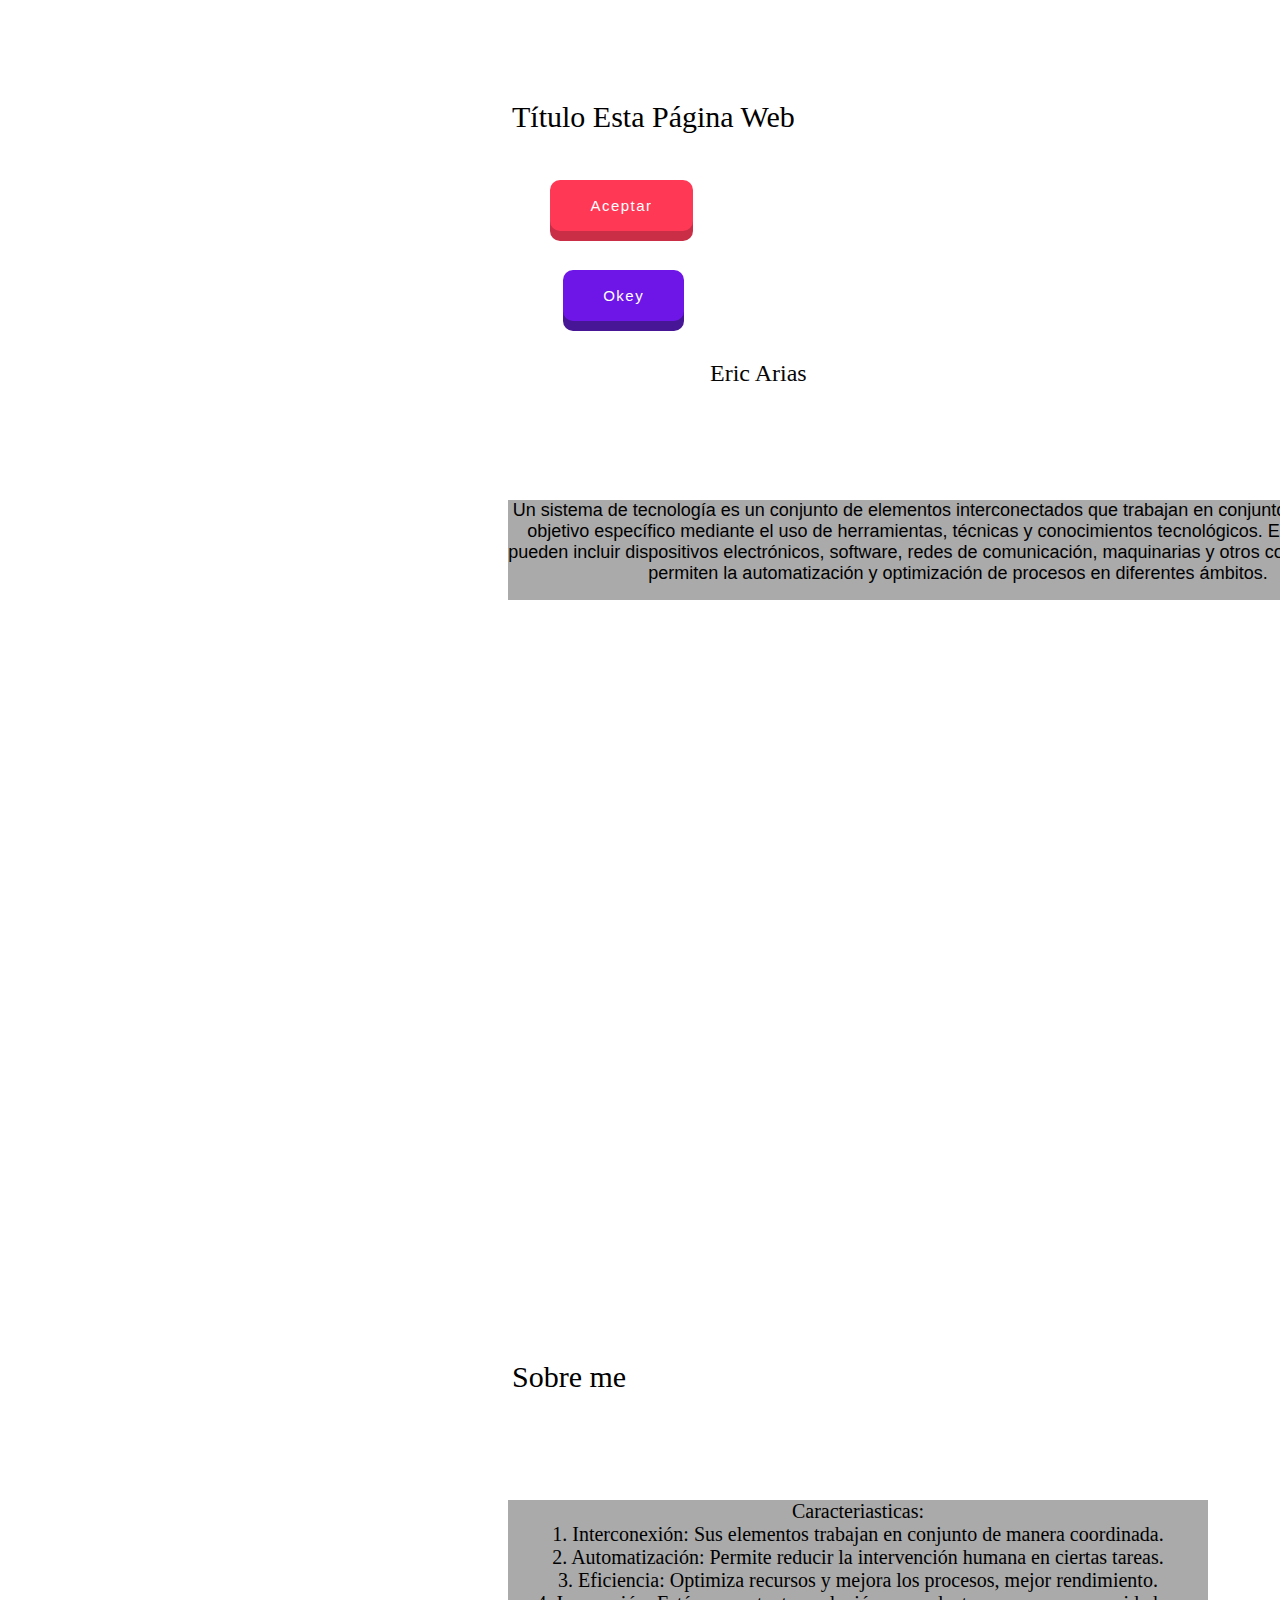
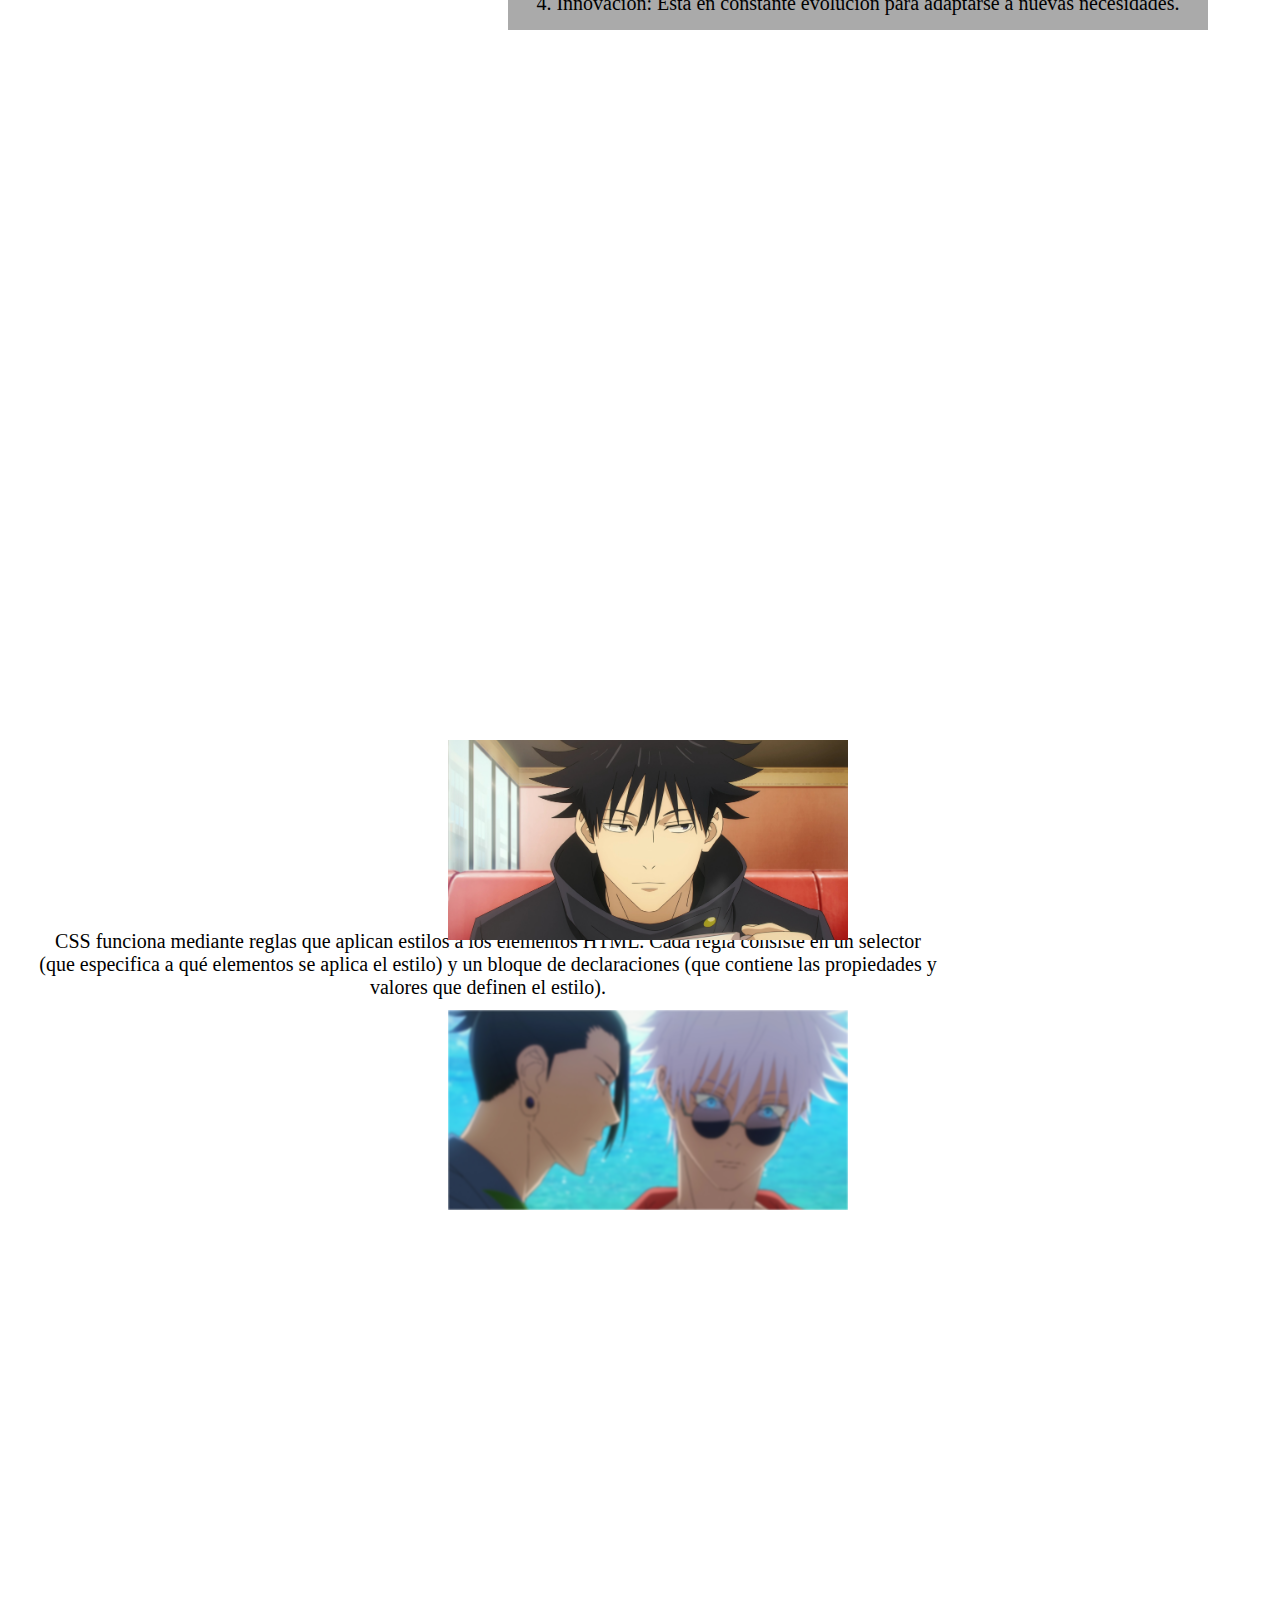
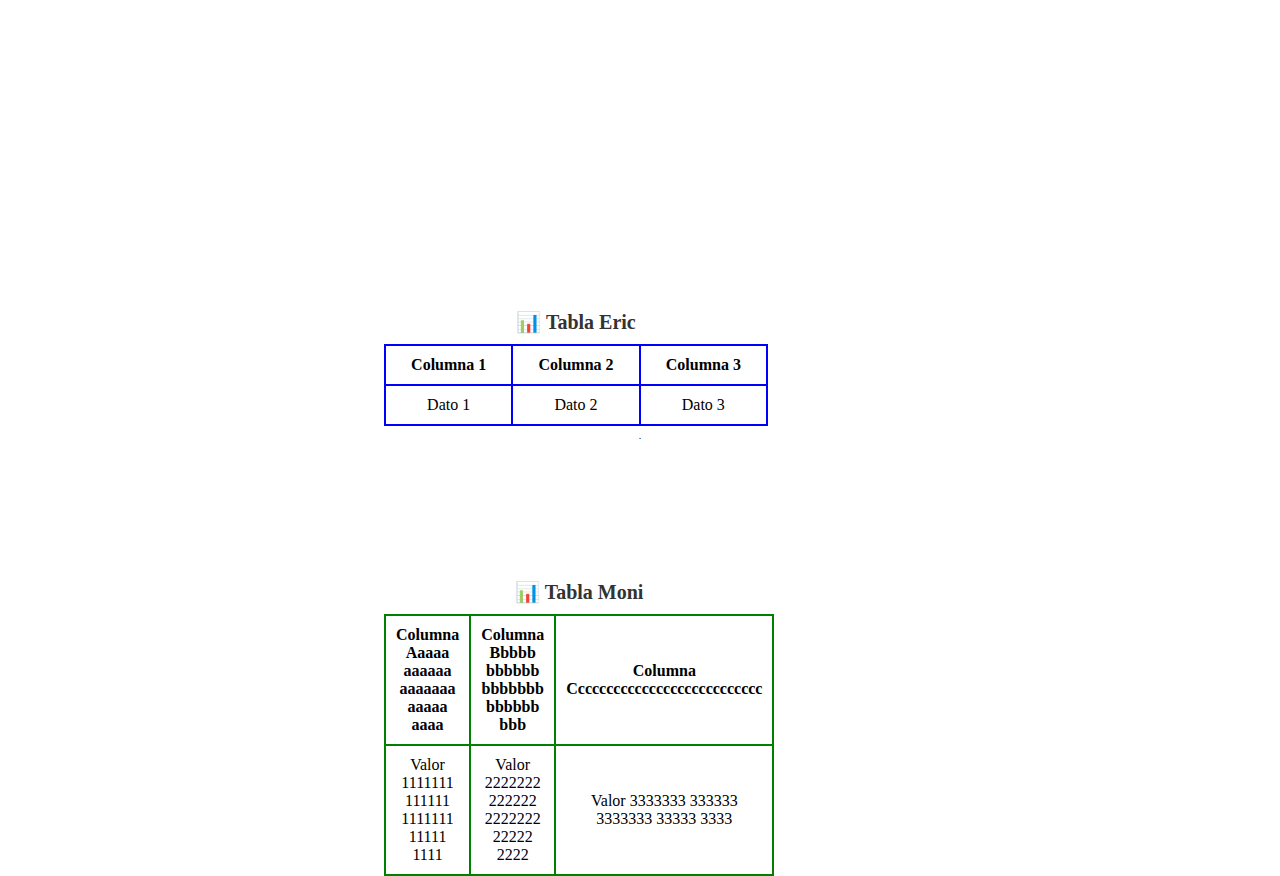
<file: index.html>
<!DOCTYPE html>
<html lang="en">
<head>
    <meta charset="UTF-8">
    <meta name="viewport" content="width=device-width, initial-scale=1.0">
    <title>POSICION TEXTO: ERIC</title>
    <link rel="stylesheet" href="texto_posicion.css"> <!-- vincular css con html -->
    <link rel="stylesheet" href="texto_posicion.css">

</head>
<body>
    <!-- btn -->
    <button id="btn1">Aceptar</button>
    <button id="btn2">Okey</button>
    
    <!-- contenedor 1. -->
    <div class="contenedor1"> <!-- PADRE 1 -->
        <div id="msj1"></div> <!-- HIJO -->
    </div>
    <!-- contenedor 2. -->
    <div class="contenedor2"> <!-- PADRE 2 -->
        <div id="msj2"></div> <!-- HIJO -->
    </div>
    <!-- contenedor 3. -->
    <div class="contenedor3"> <!-- PADRE 3 -->
        <div id="msj4"></div> <!-- HIJO -->
    </div>
    <!-- contenedor 4. -->
    <div class="contenedor4"> <!-- PADRE 4 -->
        <p id="msj7" title="Mensaje en cuadrito">Sobre me <!-- HIJO -->
    </div>
    <!-- contenedor 5. -->
    <div class="contenedor5"> <!-- PADRE 5 -->
        <img src="imagen1.jpg" alt="Imagen 1"> <!-- HIJO -->
    </div>
    <!-- contenedor 6. -->
    <div class="contenedor6"> <!-- PADRE 5 -->
        <img src="imagen2.jpg" alt="Imagen 2"> <!-- HIJO -->
    </div>

    <!-- id -->
    <div id="msj3"></div>
    <div id="msj5"></div>
    <div id="msj6"></div>

    <!-- JavaScript-->
    <script>
        document.getElementById("msj5").innerHTML = "Título Esta Página Web";

        document.getElementById("msj1").innerHTML = 
        "Un sistema de tecnología es un conjunto de elementos interconectados que trabajan en conjunto para lograr un objetivo específico mediante el uso de herramientas, técnicas y conocimientos tecnológicos. Estos sistemas pueden incluir dispositivos electrónicos, software, redes de comunicación, maquinarias y otros componentes que permiten la automatización y optimización de procesos en diferentes ámbitos.";

        document.getElementById("msj2").innerHTML = 
            "Caracteriasticas: <br>" +
            "1. Interconexión: Sus elementos trabajan en conjunto de manera coordinada. <br>" +
            "2. Automatización: Permite reducir la intervención humana en ciertas tareas. <br>" +
            "3. Eficiencia: Optimiza recursos y mejora los procesos, mejor rendimiento. <br>" +
            "4. Innovación: Está en constante evolución para adaptarse a nuevas necesidades.";

        document.getElementById("msj3").innerHTML = "."

        document.getElementById("msj4").innerHTML = "CSS funciona mediante reglas que aplican estilos a los elementos HTML. Cada regla consiste en un selector (que especifica a qué elementos se aplica el estilo) y un bloque de declaraciones (que contiene las propiedades y valores que definen el estilo)."
        
        document.getElementById("msj6").innerHTML = "Eric Arias"

    </script>
    
    <!-- tablas -->
    <table class="tabla-eric">
        <caption>📊 Tabla Eric</caption>
        <tr>
            <th>Columna 1</th>
            <th>Columna 2</th>
            <th>Columna 3</th>
        </tr>
        <tr>
            <td>Dato 1</td>
            <td>Dato 2</td>
            <td>Dato 3</td>
        </tr>
    </table>

    <table class="tabla-moni">
        <caption>📊 Tabla Moni</caption>
        <tr>
            <th>Columna Aaaaa aaaaaa aaaaaaa aaaaa aaaa</th>
            <th>Columna Bbbbb bbbbbb bbbbbbb bbbbbb bbb</th>
            <th>Columna Ccccccccccccccccccccccccccc</th>
        </tr>
        <tr>
            <td>Valor 1111111 111111 1111111 11111 1111</td>
            <td>Valor 2222222 222222 2222222 22222 2222</td>
            <td>Valor 3333333 333333 3333333 33333 3333</td>
        </tr>
    </table>

</body>
</html>
</file>
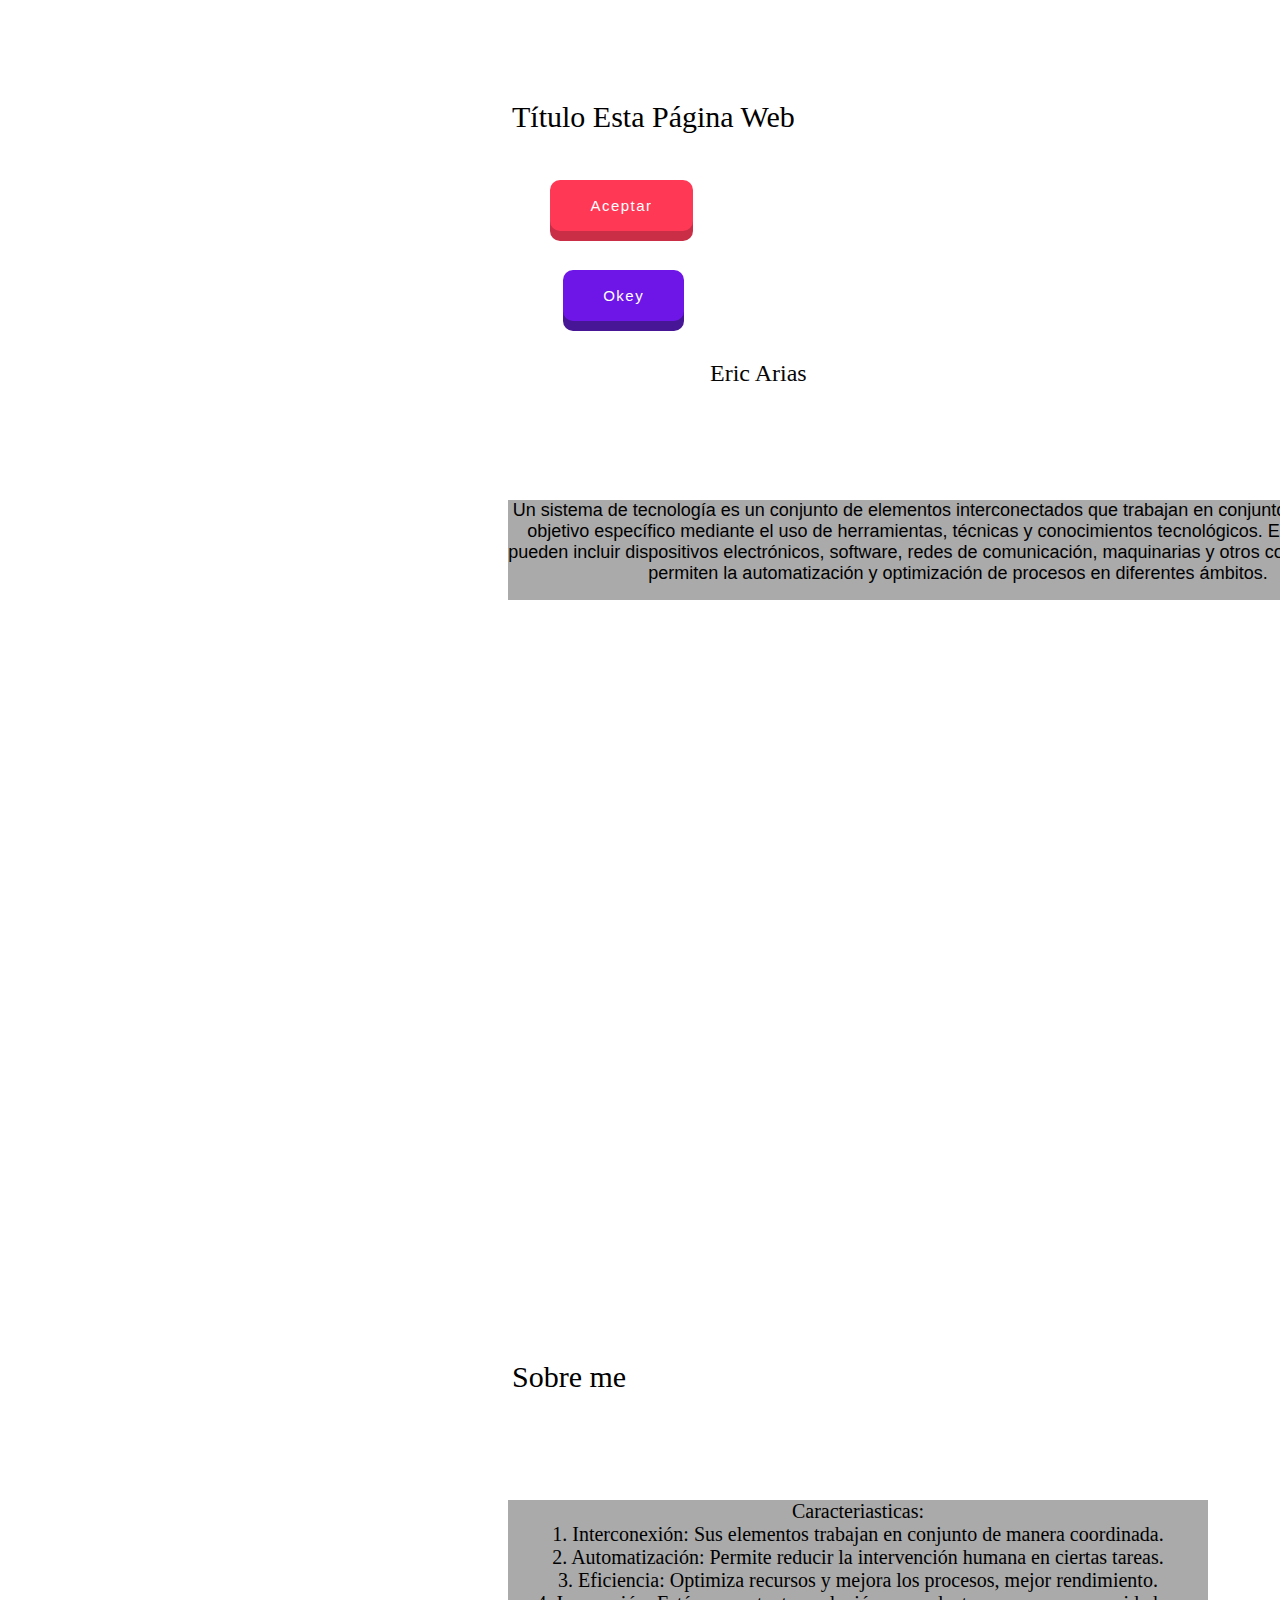
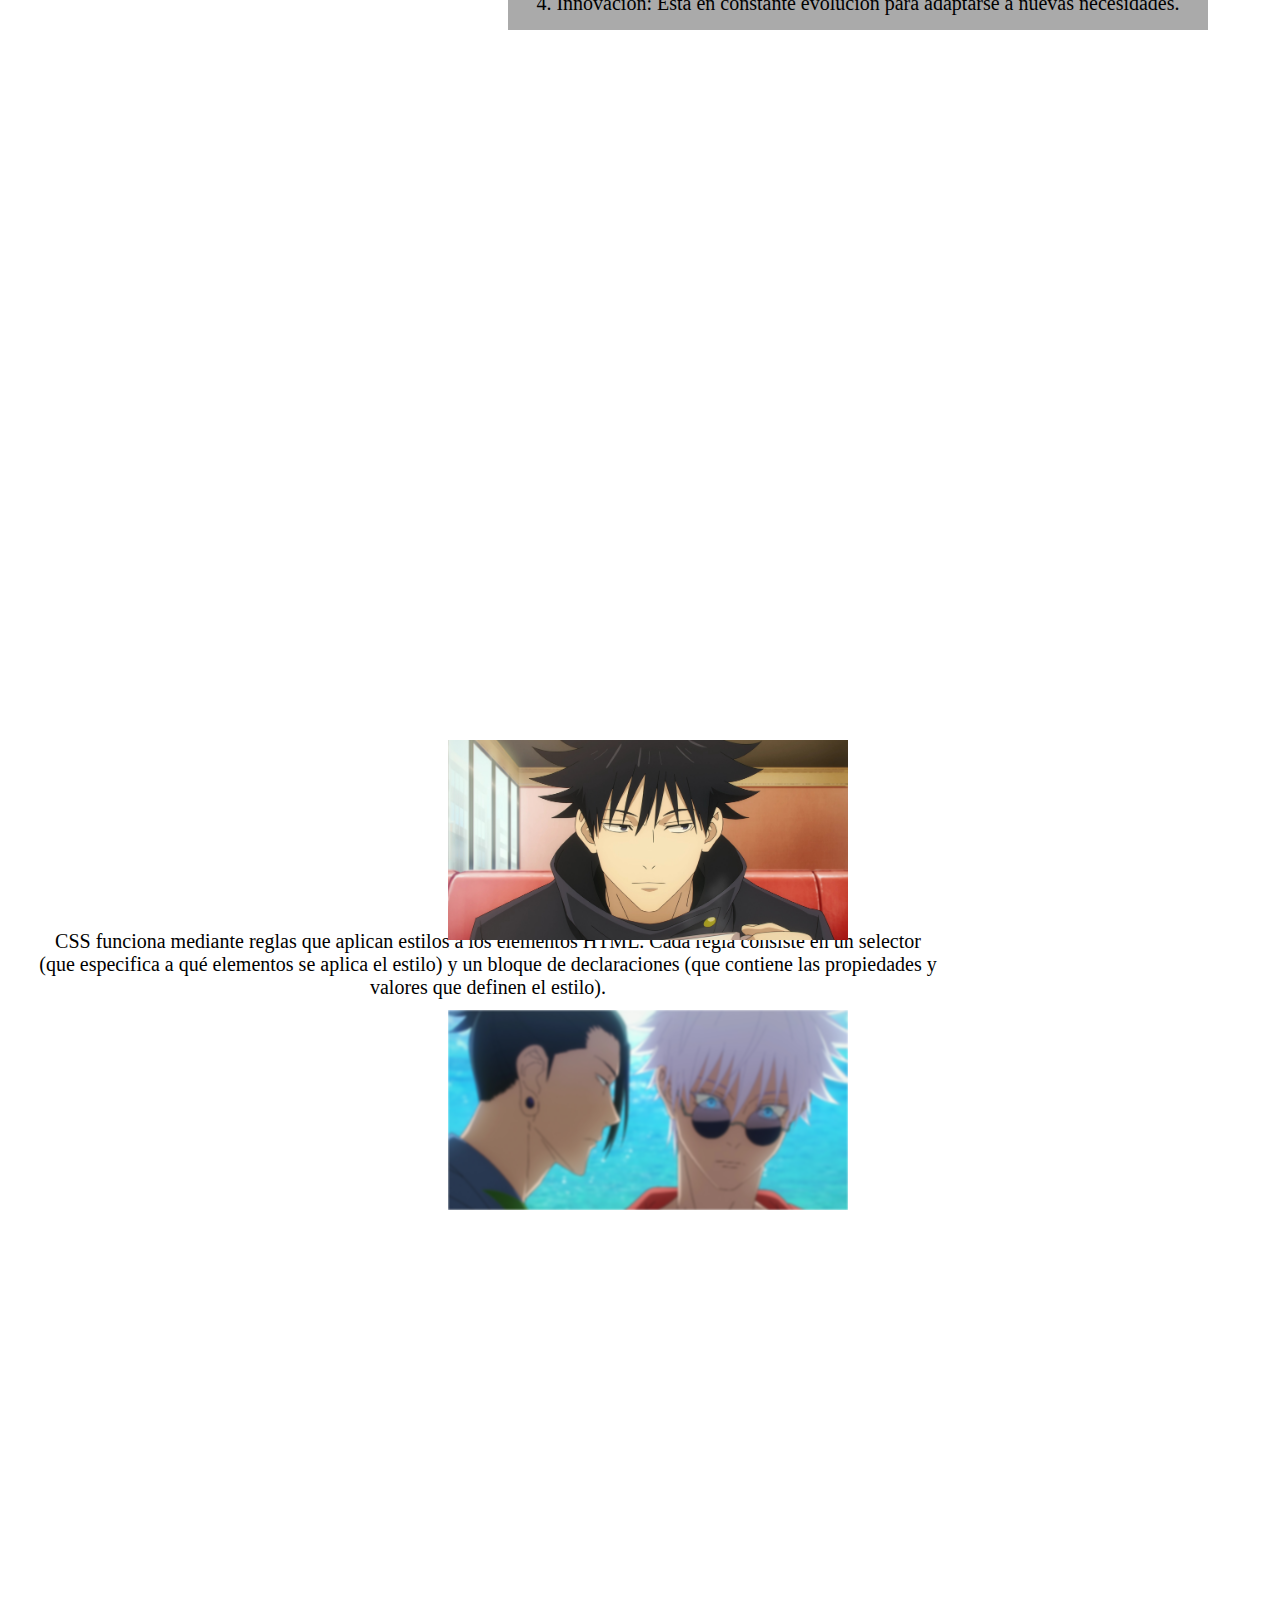
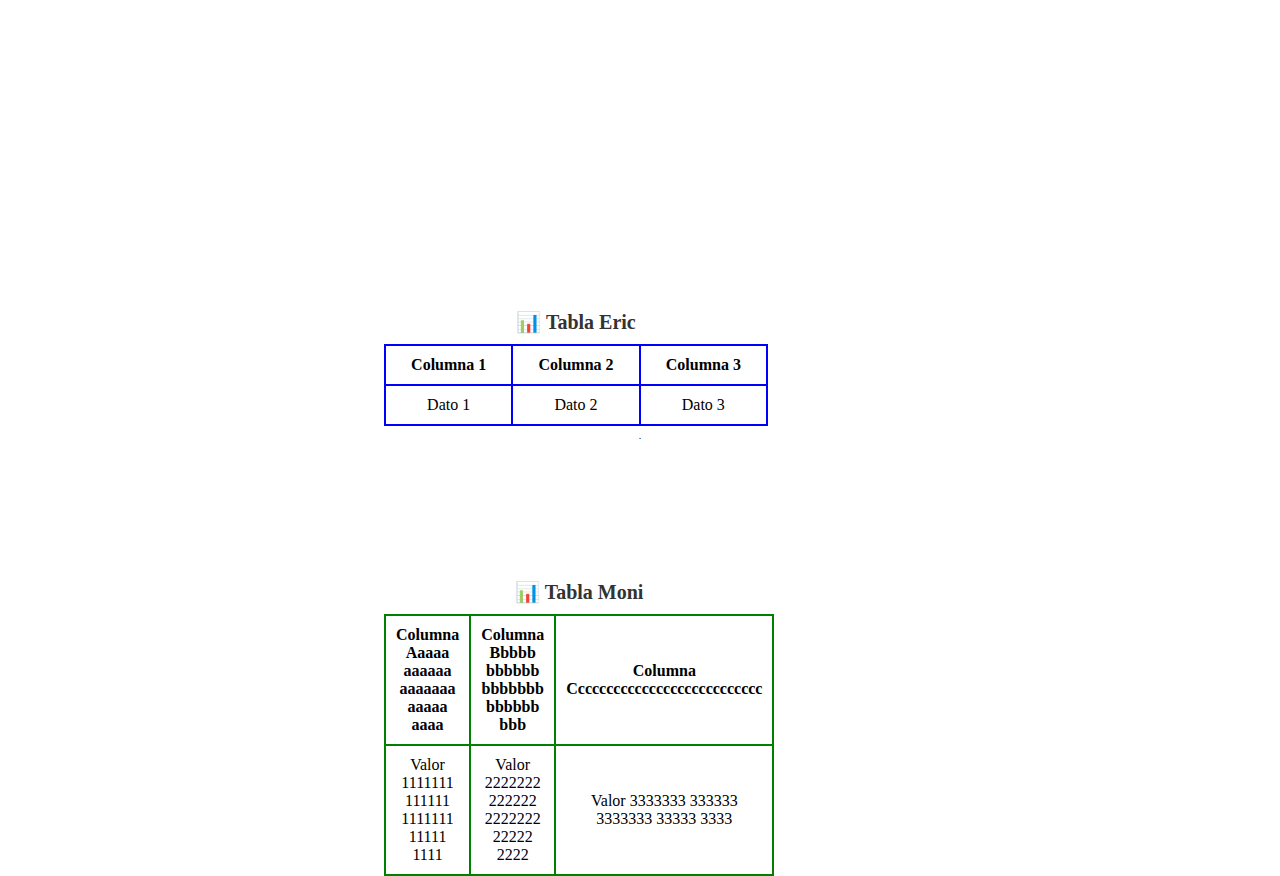
<file: texto_posicion.html>
<!DOCTYPE html>
<html lang="en">
<head>
    <meta charset="UTF-8">
    <meta name="viewport" content="width=device-width, initial-scale=1.0">
    <title>POSICION TEXTO: ERIC</title>
    <link rel="stylesheet" href="texto_posicion.css"> <!-- vincular css con html -->
    <link rel="stylesheet" href="texto_posicion.css">

</head>
<body>
    <!-- btn -->
    <button id="btn1">Aceptar</button>
    <button id="btn2">Okey</button>
    
    <!-- contenedor 1. -->
    <div class="contenedor1"> <!-- PADRE 1 -->
        <div id="msj1"></div> <!-- HIJO -->
    </div>
    <!-- contenedor 2. -->
    <div class="contenedor2"> <!-- PADRE 2 -->
        <div id="msj2"></div> <!-- HIJO -->
    </div>
    <!-- contenedor 3. -->
    <div class="contenedor3"> <!-- PADRE 3 -->
        <div id="msj4"></div> <!-- HIJO -->
    </div>
    <!-- contenedor 4. -->
    <div class="contenedor4"> <!-- PADRE 4 -->
        <p id="msj7" title="Mensaje en cuadrito">Sobre me <!-- HIJO -->
    </div>
    <!-- contenedor 5. -->
    <div class="contenedor5"> <!-- PADRE 5 -->
        <img src="imagen1.jpg" alt="Imagen 1"> <!-- HIJO -->
    </div>
    <!-- contenedor 6. -->
    <div class="contenedor6"> <!-- PADRE 5 -->
        <img src="imagen2.jpg" alt="Imagen 2"> <!-- HIJO -->
    </div>

    <!-- id -->
    <div id="msj3"></div>
    <div id="msj5"></div>
    <div id="msj6"></div>

    <!-- JavaScript-->
    <script>
        document.getElementById("msj5").innerHTML = "Título Esta Página Web";

        document.getElementById("msj1").innerHTML = 
        "Un sistema de tecnología es un conjunto de elementos interconectados que trabajan en conjunto para lograr un objetivo específico mediante el uso de herramientas, técnicas y conocimientos tecnológicos. Estos sistemas pueden incluir dispositivos electrónicos, software, redes de comunicación, maquinarias y otros componentes que permiten la automatización y optimización de procesos en diferentes ámbitos.";

        document.getElementById("msj2").innerHTML = 
            "Caracteriasticas: <br>" +
            "1. Interconexión: Sus elementos trabajan en conjunto de manera coordinada. <br>" +
            "2. Automatización: Permite reducir la intervención humana en ciertas tareas. <br>" +
            "3. Eficiencia: Optimiza recursos y mejora los procesos, mejor rendimiento. <br>" +
            "4. Innovación: Está en constante evolución para adaptarse a nuevas necesidades.";

        document.getElementById("msj3").innerHTML = "."

        document.getElementById("msj4").innerHTML = "CSS funciona mediante reglas que aplican estilos a los elementos HTML. Cada regla consiste en un selector (que especifica a qué elementos se aplica el estilo) y un bloque de declaraciones (que contiene las propiedades y valores que definen el estilo)."
        
        document.getElementById("msj6").innerHTML = "Eric Arias"

    </script>
    
    <!-- tablas -->
    <table class="tabla-eric">
        <caption>📊 Tabla Eric</caption>
        <tr>
            <th>Columna 1</th>
            <th>Columna 2</th>
            <th>Columna 3</th>
        </tr>
        <tr>
            <td>Dato 1</td>
            <td>Dato 2</td>
            <td>Dato 3</td>
        </tr>
    </table>

    <table class="tabla-moni">
        <caption>📊 Tabla Moni</caption>
        <tr>
            <th>Columna Aaaaa aaaaaa aaaaaaa aaaaa aaaa</th>
            <th>Columna Bbbbb bbbbbb bbbbbbb bbbbbb bbb</th>
            <th>Columna Ccccccccccccccccccccccccccc</th>
        </tr>
        <tr>
            <td>Valor 1111111 111111 1111111 11111 1111</td>
            <td>Valor 2222222 222222 2222222 22222 2222</td>
            <td>Valor 3333333 333333 3333333 33333 3333</td>
        </tr>
    </table>

</body>
</html>
</file>
<file: texto_posicion.css>
/* Mensajes Ajustar */

#msj1 {
    font-family: "Aptos", sans-serif; /* tipo de letra */ 
    text-align: left; /* ajustar el texto */  
    font-size: 18px; /* tamaño de las letras */
    text-align: center; /* alineacion del texto*/
    margin-top: 500px; /* altura */
}

#msj2 {
    font-family: "Times New Roman", serif; /* tipo de letra */ 
    text-align: justify; /* ajustar el texto */
    font-size: 20px; /* tamaño de las letras */
    text-align: center; /* alineacion del texto*/
    margin-top: 900px; /* altura */
}

#msj3 {
    font-size: 10px; /* tamaño de las letras */
    text-align: center; /* alineacion del texto*/
    margin-top: 1000px; /* altura */
}

#msj4 {
    font-family: "Times New Roman", serif; /* tipo de letra */ 
    text-align: justify; /* ajustar el texto */
    font-size: 20px; /* tamaño de las letras */
    text-align: center; /* alineacion del texto*/
    margin-top: 900px; /* altura */
}

#msj5 {
    position: absolute;
    top: 10%; 
    left: 40%;
    font-size: 30px; /* tamaño de las letras */
    text-align: center; /* alineacion del texto*/
    margin-top: 10px; /* altura */
}
#msj5:hover {
    color: red;
}

#msj7 {
    position: absolute;
    top: 150%; 
    left: 40%;
    font-size: 30px; /* tamaño de las letras */
    text-align: center; /* alineacion del texto*/
    margin-top: 10px; /* altura */
}


/* ---------------------------------------------------------- */

/* Contenedor Ajustar */

.contenedor1 {
    width: 900px;
    height: 100px;
    background: #aaa;
    margin-top: 50px;  /* Baja (numero)px */
    margin-left: 500px;  /* Empuja (numero)px hacia la derecha */
}

.contenedor2 {
    width: 700px;
    height: 130px;
    background: #aaa;
    margin-top: 10px;  /* Baja (numero)px */
    margin-left: 500px;  /* Empuja (numero)px hacia la derecha */
}

.contenedor3 {
    width: 900px;
    height: 100px;
    /* background: #aaa; */
    margin-top: 50px;  /* Baja (numero)px */
    margin-left: 30px;  /* Empuja (numero)px hacia la derecha */
}

.contenedor5 {
    position: absolute;
    top: 260%;
    left: 35%;
    width: 400px; /* Cambia el tamaño del contenedor */
    height: 200px;
    overflow: hidden; /* Evita que la imagen sobresalga */
}

.contenedor5 img {
    width: 100%; /* Hace que la imagen ocupe todo el div */
    height: 100%;
    object-fit: cover; /* Ajusta la imagen sin deformarla */
}

/* Imagenes */
.contenedor6 {
    position: absolute;
    top: 290%;
    left: 35%;
    width: 400px; /* Cambia el tamaño del contenedor */
    height: 200px;
    overflow: hidden; /* Evita que la imagen sobresalga */
}

.contenedor6 img {
    width: 100%; /* Hace que la imagen ocupe todo el div */
    height: 100%;
    object-fit: cover; /* Ajusta la imagen sin deformarla */
    filter: blur(1px); /* Aplica desenfoque */
}


/* ---------------------------------------------------------- */

/* BOTONES */

#btn1 {
    position: absolute;
    top: 20%; 
    left: 43%;
    padding: 17px 40px;
    border-radius: 10px;
    border: 0;
    background-color: rgb(255, 56, 86);
    letter-spacing: 1.5px;
    font-size: 15px;
    transition: all 0.3s ease;
    box-shadow: rgb(201, 46, 70) 0px 10px 0px 0px;
    color: hsl(0, 0%, 100%);
    cursor: pointer;
  }
  
#btn1:hover {
    box-shadow: rgb(201, 46, 70) 0px 7px 0px 0px;
}

#btn1:active {
    background-color: rgb(255, 56, 86);
    box-shadow: rgb(201, 46, 70) 0px 0px 0px 0px;
    transform: translateY(5px);
    transition: 200ms;
}

#btn2 {
    position: absolute;
    top: 30%; 
    left: 44%;
    padding: 17px 40px;
    border-radius: 10px;
    border: 0;
    background-color: rgb(110, 22, 232);
    letter-spacing: 1.5px;
    font-size: 15px;
    transition: all 0.3s ease;
    box-shadow: rgb(70, 22, 151) 0px 10px 0px 0px;
    color: hsl(0, 0%, 100%);
    cursor: pointer;
}

#btn2:hover {
    box-shadow: rgb(46, 82, 201) 0px 7px 0px 0px;
}

#btn2:active {
    background-color: rgb(56, 86, 255);
    box-shadow: rgb(0, 0, 0) 0px 0px 0px 0px;
    transform: translateY(5px);
    transition: 200ms;
}
  
/* ---------------------------------------------------------- */

/* ANIMACIONES (TEXTO) */

#msj6 {
    position: absolute;
    top: 350px; /* Sube el texto */
    left: 700px;
    font-family: 'Times New Roman', Times, serif;
    font-size: 1.5rem;
    color: #060606;
    padding: 10px;
    background-image: linear-gradient(#ff2f2f, #ff2f2f);
    background-repeat: no-repeat;
    background-size: 0% 100%;
    background-position-x: right;
    transition: background-size 500ms ease-in-out, color 500ms ease-in-out;
    display: inline-block; /* Ajusta el fondo al tamaño del texto */
}

#msj6:hover {
    background-size: 100% 100%;
    background-position-x: left;
    color: black; /* Cambia el color del texto para que sea visible */
}

.contenedor {
    display: flex;
    align-items: flex-start; /* Alinea el texto arriba */
}

/* ---------------------------------------------------------- */

/* tablas  */

table {
    position: absolute;
    width: 30%;
    border-collapse: collapse;
    margin-bottom: 20px; /* Espacio entre las tablas */
}

caption {
    font-size: 20px;
    font-weight: bold;
    margin-bottom: 10px;
    color: #333;
}

/* Estilos para la tabla Eric */
.tabla-eric {
    border: 2px solid blue;
    position: absolute;
    top: 390%;
    left: 30%;
}

.tabla-eric th, .tabla-eric td {
    border: 2px solid blue;
    padding: 10px;
    text-align: center;
}

/* Estilos para la tabla Moni */
.tabla-moni {
    border: 2px solid green;
    position: absolute;
    top: 420%;
    left: 30%;
}

.tabla-moni th, .tabla-moni td {
    border: 2px solid green;
    padding: 10px;
    text-align: center;
}

/* ---------------------------------------------------------- */
</file>
